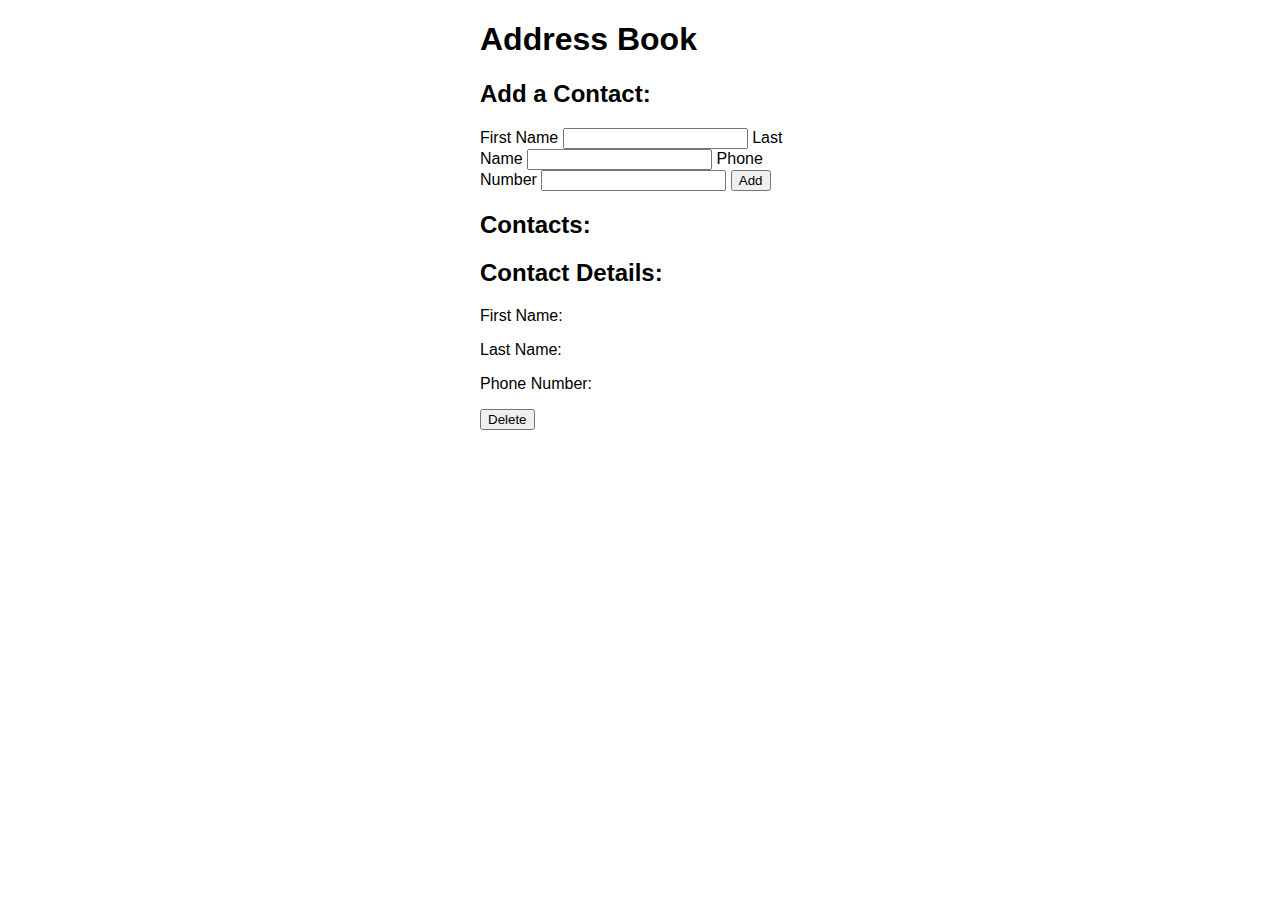
<file: index.html>
<!DOCTYPE html>
<html lang="en-US">
<head>
  <link 
    href="https://cdn.jsdelivr.net/npm/bootstrap@5.2.3/dist/css/bootstrap.min.css" 
    rel="stylesheet" 
    integrity="sha384-rbsA2VBKQhggwzxH7pPCaAqO46MgnOM80zW1RWuH61DGLwZJEdK2Kadq2F9CUG65" 
    crossorigin="anonymous">
  <link href="css/styles.css" rel="stylesheet" type="text/css">
  <script src="js/scripts.js"></script>
  <title>Address Book</title>
</head>
<body>
  <h1>Address Book</h1>
  <h2>Add a Contact:</h2>
  <form id="new-contact">
    <label for="new-first-name">First Name</label>
    <input type="text" id="new-first-name" name="new-first-name">
    <label for="new-last-name">Last Name</label>
    <input type="text" id="new-last-name" name="new-last-name">
    <label for="new-phone-number">Phone Number</label>
    <input type="text" id="new-phone-number" name="new-phone-number">
    <button type="submit">Add</button>
  </form>

  <h2>Contacts:</h2>
  <div id="contacts">
  </div>

<div id="contact-details" class="hidden">
  <h2>Contact Details:</h2>
  <p>First Name: <span class="first-name"></span></p>
  <p>Last Name: <span class="last-name"></span></p>
  <p>Phone Number: <span class="phone-number"></span></p>
  <button class="delete" type="button">Delete</button>
</div>
</body>
</html>
</file>
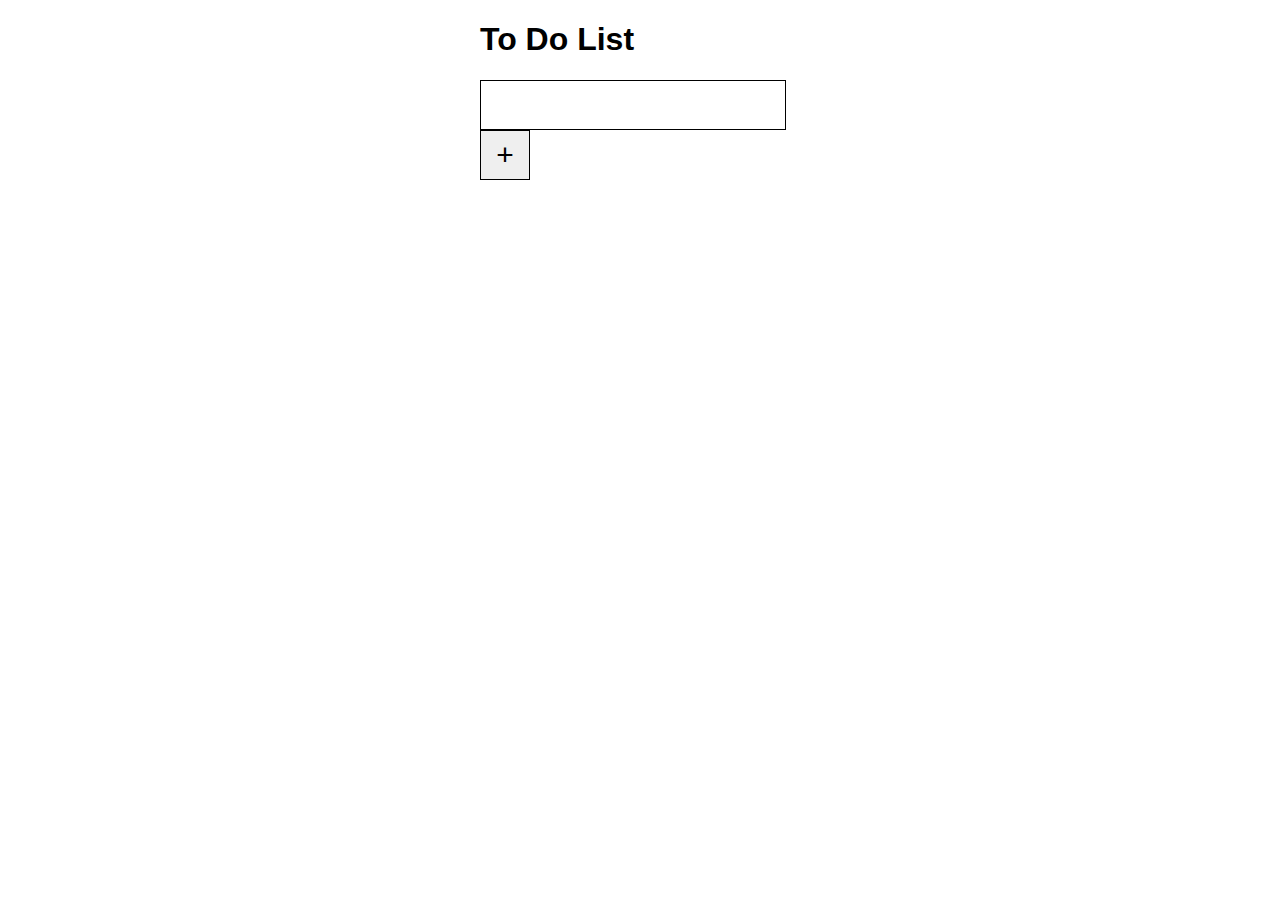
<file: to-do-list.html>
<!DOCTYPE html>
<html lang="en">
<head>
    <meta charset="UTF-8">
    <meta name="viewport" content="width=device-width, initial-scale=1.0">
    <link rel="stylesheet" href="./css/styles.css">
    <script src="./js/main.js"></script>
    <title>To Do List</title>
</head>
<body>
    <h1>To Do List</h1>
    <div class="container">
    <form id="surveyform">
    
    <!-- //this is a text box -->
    <input id="inputField" type="text">
    <button id="addToDo">+</button>
        
    <!-- space under button -->
    <div class="to-dos" id="toDoContainer"></div>
   


    </form>
    
    
    
    </div>
    

</body>
</html>
</file>
<file: css/styles.css>
/* .hidden {
  display: none;
} */


html, body {
    width: 50%;
    margin: 0 auto;
    font-family: Arial, Helvetica, sans-serif;
}

.container {
    width: 360px;
}

#inputField {
    width: 300px;
    height: 46px;
    border-width: 0;
    border: 1px solid black;
    outline: none;
    font-size: 25px;
    vertical-align: middle;
}

#addToDo {
    height: 50px;
    width: 50px;
    border: 1px solid black;
    vertical-align: middle;
    font-size: 30px;
}

.paragraph-styling {
    margin: 0;
    cursor: pointer;
    font-size: 20px;
}

.to-dos {
    margin-top: 25px;
}
</file>
